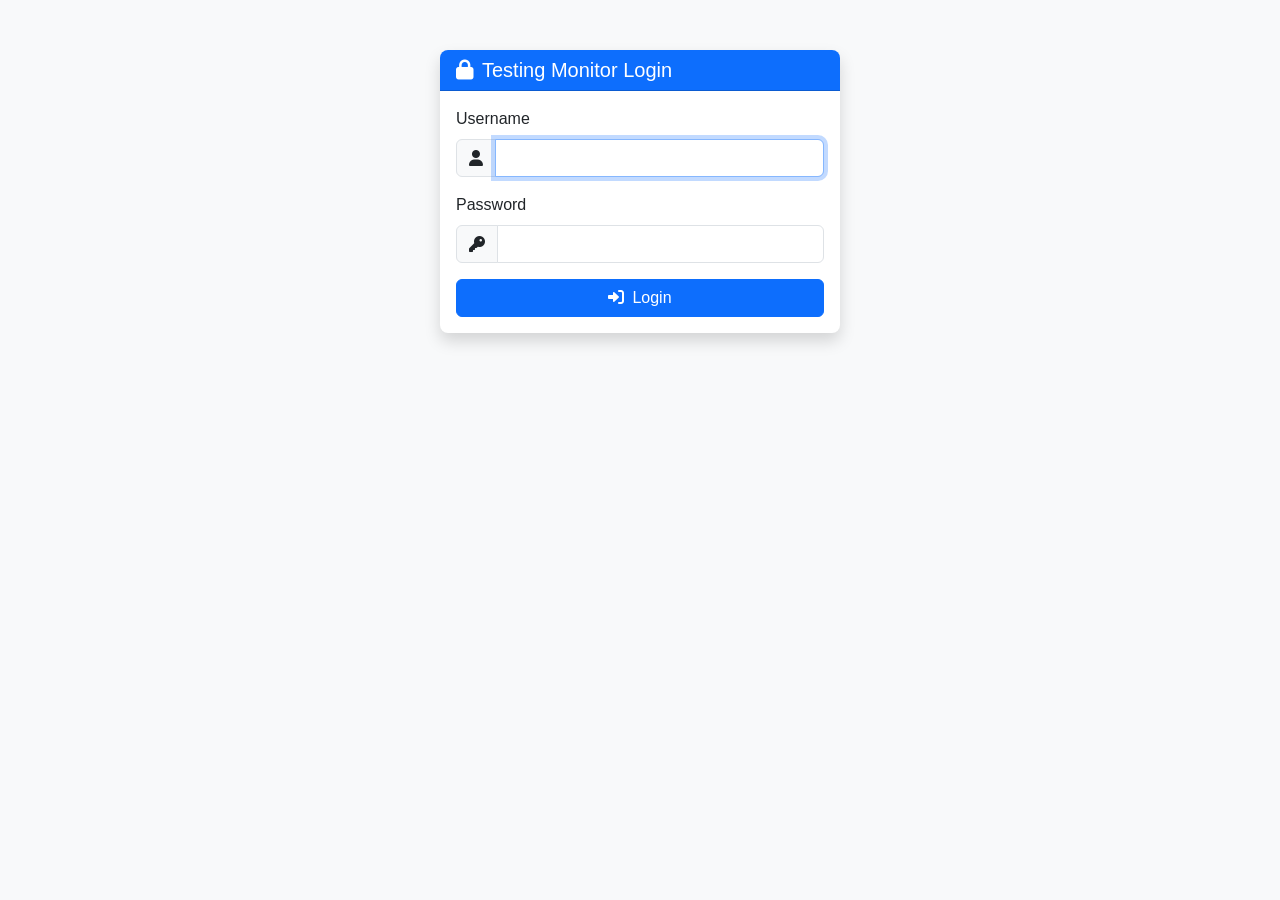
<file: index.html>
<!DOCTYPE html>
<html lang="en">
<head>
    <meta charset="UTF-8">
    <meta name="viewport" content="width=device-width, initial-scale=1.0">
    <title>Testing Monitor - Login</title>
    
    <!-- Bootstrap 5 CSS -->
    <link href="https://cdn.jsdelivr.net/npm/bootstrap@5.3.0-alpha1/dist/css/bootstrap.min.css" rel="stylesheet">
    <!-- Font Awesome -->
    <link rel="stylesheet" href="https://cdnjs.cloudflare.com/ajax/libs/font-awesome/6.0.0-beta3/css/all.min.css">
    <!-- Custom CSS -->
    <link rel="stylesheet" href="css/style.css">
</head>
<body class="bg-light">
    <div class="container">
        <!-- Login Section -->
        <div id="loginSection" class="login-container">
            <div class="card shadow">
                <div class="card-header bg-primary text-white">
                    <h5 class="mb-0"><i class="fas fa-lock me-2"></i>Testing Monitor Login</h5>
                </div>
                <div class="card-body">
                    <form id="loginForm">
                        <div class="mb-3">
                            <label for="username" class="form-label">Username</label>
                            <div class="input-group">
                                <span class="input-group-text"><i class="fas fa-user"></i></span>
                                <input type="text" class="form-control" id="username" required autofocus>
                            </div>
                        </div>
                        <div class="mb-3">
                            <label for="password" class="form-label">Password</label>
                            <div class="input-group">
                                <span class="input-group-text"><i class="fas fa-key"></i></span>
                                <input type="password" class="form-control" id="password" required>
                            </div>
                        </div>
                        <button type="submit" class="btn btn-primary w-100">
                            <i class="fas fa-sign-in-alt me-2"></i>Login
                        </button>
                    </form>
                    <div id="loginError" class="alert alert-danger mt-3 d-none"></div>
                </div>
            </div>
        </div>
    </div>

    <!-- Toast container -->
    <div class="toast-container position-fixed bottom-0 end-0 p-3"></div>

    <!-- Scripts -->
    <script src="https://cdn.jsdelivr.net/npm/bootstrap@5.3.0-alpha1/dist/js/bootstrap.bundle.min.js"></script>
    <script src="config.js"></script>
    <script src="js/utils.js"></script>
    <script src="js/api.js"></script>
    <script src="js/auth.js"></script>
    <script src="js/components/loading-overlay.js"></script>
    <script>
        // Initialize auth
        document.addEventListener('DOMContentLoaded', function() {
            AuthModule.init();
            
            // If already logged in, redirect to compilers page
            if (ApiService.getToken()) {
                window.location.href = 'compilers.html';
            }
        });
    </script>
</body>
</html>
</file>
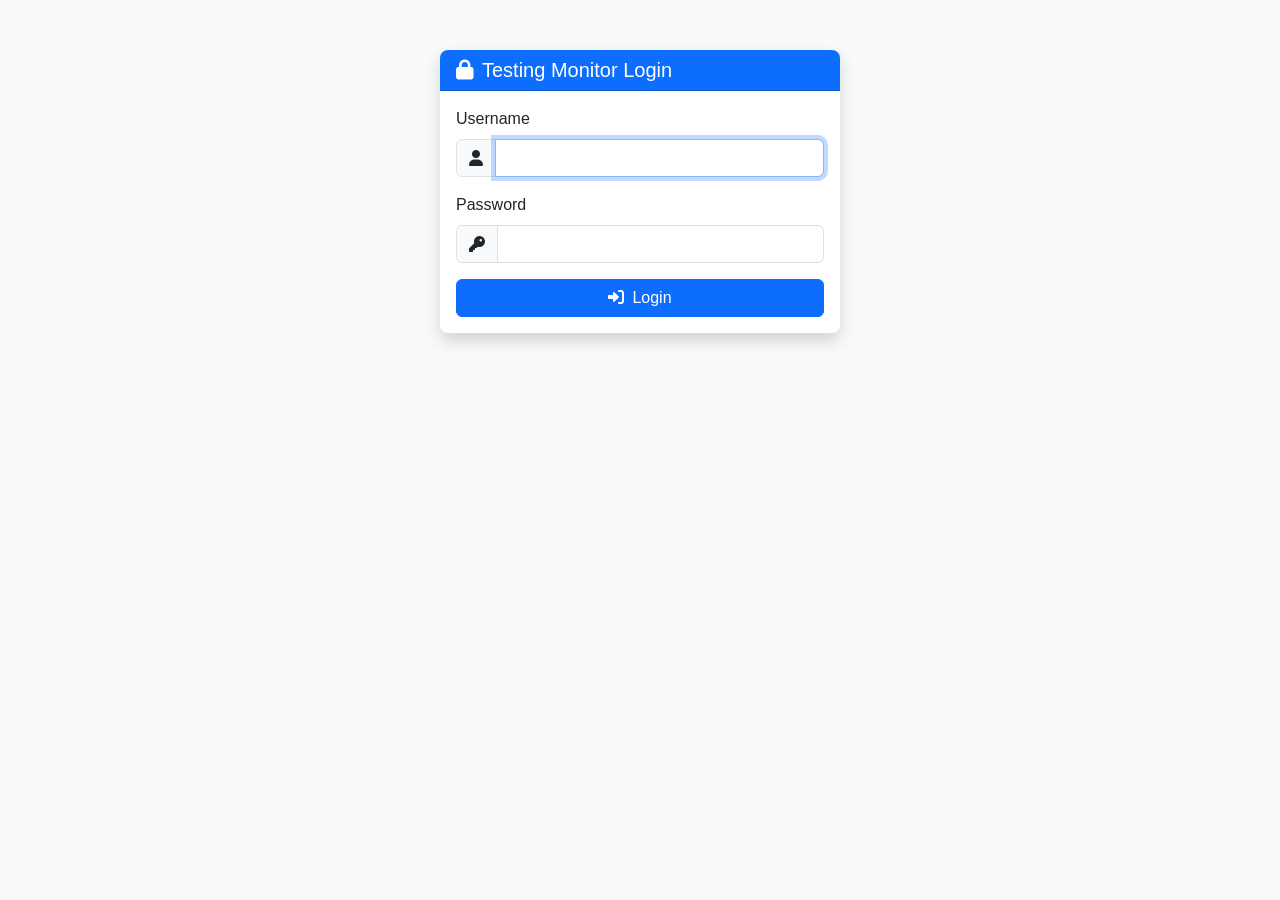
<file: tests.html>
<!DOCTYPE html>
<html lang="en">
<head>
    <meta charset="UTF-8">
    <meta name="viewport" content="width=device-width, initial-scale=1.0">
    <title>Tests - Testing Monitor</title>
    
    <!-- Bootstrap 5 CSS -->
    <link href="https://cdn.jsdelivr.net/npm/bootstrap@5.3.0-alpha1/dist/css/bootstrap.min.css" rel="stylesheet">
    <!-- Font Awesome -->
    <link rel="stylesheet" href="https://cdnjs.cloudflare.com/ajax/libs/font-awesome/6.0.0-beta3/css/all.min.css">
    <!-- Custom CSS -->
    <link rel="stylesheet" href="css/style.css">
</head>
<body>
    <!-- Navigation -->
    <nav class="navbar navbar-expand-lg navbar-dark bg-primary">
        <div class="container-fluid">
            <a class="navbar-brand" href="compilers.html">Testing Monitor</a>
            <button class="navbar-toggler" type="button" data-bs-toggle="collapse" data-bs-target="#navbarNav">
                <span class="navbar-toggler-icon"></span>
            </button>
            <div class="collapse navbar-collapse" id="navbarNav">
                <ul class="navbar-nav me-auto">
                    <li class="nav-item">
                        <a class="nav-link" href="compilers.html"><i class="fas fa-code me-1"></i>Compilers</a>
                    </li>
                    <li class="nav-item">
                        <a class="nav-link active" href="tests.html"><i class="fas fa-vial me-1"></i>Tests</a>
                    </li>
                    <li class="nav-item">
                        <a class="nav-link" href="headers.html"><i class="fas fa-file-code me-1"></i>Headers</a>
                    </li>
                    <li class="nav-item">
                        <a class="nav-link" href="tasks.html"><i class="fas fa-tasks me-1"></i>Tasks</a>
                    </li>
                </ul>
                <div class="d-flex align-items-center">
                    <span id="loginStatus" class="navbar-text me-3 text-white"></span>
                    <button id="logoutBtn" class="btn btn-sm btn-light">
                        <i class="fas fa-sign-out-alt"></i> Logout
                    </button>
                </div>
            </div>
        </div>
    </nav>

    <!-- Main container -->
    <div class="container mt-4">
        <div class="row mb-3">
            <div class="col-12">
                <div class="btn-group" role="group">
                    <a href="test-create.html" class="btn btn-primary">
                        <i class="fas fa-plus-circle me-2"></i>Create New Test
                    </a>
                    <button class="btn btn-success" onclick="testsPage.showUploadModal()">
                        <i class="fas fa-upload me-2"></i>Upload Test File
                    </button>
                    <button class="btn btn-info" onclick="testsPage.showGroupUploadModal()">
                        <i class="fas fa-folder-upload me-2"></i>Upload Test Group
                    </button>
                    <button class="btn btn-warning" onclick="testsPage.showCreateGroupModal()">
                        <i class="fas fa-folder-plus me-2"></i>New Group
                    </button>
                    <a href="test-execute.html" class="btn btn-danger">
                        <i class="fas fa-play me-2"></i>Execute Tests
                    </a>
                </div>
            </div>
        </div>

        <div class="row">
            <div class="col-12">
                <div class="card shadow-sm">
                    <div class="card-header bg-info text-white d-flex justify-content-between align-items-center">
                        <h6 class="mb-0"><i class="fas fa-folder-open me-2"></i>Tests & Groups</h6>
                        <div>
                            <span id="currentFolder" class="me-3 text-white"></span>
                            <button class="btn btn-sm btn-light" onclick="testsPage.refreshCurrentFolder()">
                                <i class="fas fa-sync-alt"></i> Refresh
                            </button>
                        </div>
                    </div>
                    <div class="card-body">
                        <!-- Breadcrumb navigation -->
                        <nav aria-label="breadcrumb" class="mb-3" id="breadcrumbNav"></nav>
                        
                        <!-- Tests and groups list -->
                        <div id="testsList">
                            <div class="text-center py-4">
                                <div class="spinner-border text-primary" role="status">
                                    <span class="visually-hidden">Loading...</span>
                                </div>
                            </div>
                        </div>
                    </div>
                </div>
            </div>
        </div>
    </div>

    <!-- Upload Test Modal -->
    <div class="modal fade" id="uploadModal" tabindex="-1">
        <div class="modal-dialog">
            <div class="modal-content">
                <div class="modal-header bg-warning">
                    <h5 class="modal-title">Upload Test File</h5>
                    <button type="button" class="btn-close" data-bs-dismiss="modal"></button>
                </div>
                <div class="modal-body">
                    <form id="uploadTestForm" enctype="multipart/form-data">
                        <div class="mb-3">
                            <label class="form-label">File</label>
                            <input type="file" class="form-control" name="file" accept=".txt,.cs,.cpp,.c" required>
                        </div>
                        <button type="submit" class="btn btn-warning w-100">
                            <i class="fas fa-upload me-2"></i>Upload
                        </button>
                    </form>
                </div>
            </div>
        </div>
    </div>

    <!-- Upload Test Group Modal -->
    <div class="modal fade" id="groupUploadModal" tabindex="-1">
        <div class="modal-dialog">
            <div class="modal-content">
                <div class="modal-header bg-info text-white">
                    <h5 class="modal-title">Upload Test Group</h5>
                    <button type="button" class="btn-close btn-close-white" data-bs-dismiss="modal"></button>
                </div>
                <div class="modal-body">
                    <form id="uploadGroupForm" enctype="multipart/form-data">
                        <input type="hidden" id="groupUploadId">
                        <div class="mb-3">
                            <small class="text-muted">The group will upload into the current folder.</small>
                        </div>
                        <div class="mb-3">
                            <label class="form-label">File</label>
                            <input type="file" class="form-control" name="file" accept=".zip,.tar,.gz,.tgz" required>
                            <small class="text-muted">Upload a compressed file containing test group structure</small>
                        </div>
                        <button type="submit" class="btn btn-info w-100">
                            <i class="fas fa-upload me-2"></i>Upload Group
                        </button>
                    </form>
                </div>
            </div>
        </div>
    </div>

    <!-- Create Group Modal -->
    <div class="modal fade" id="createGroupModal" tabindex="-1">
        <div class="modal-dialog">
            <div class="modal-content">
                <div class="modal-header bg-success text-white">
                    <h5 class="modal-title">Create New Group</h5>
                    <button type="button" class="btn-close btn-close-white" data-bs-dismiss="modal"></button>
                </div>
                <div class="modal-body">
                    <form id="createGroupForm">
                        <div class="mb-3">
                            <label class="form-label">Group Name</label>
                            <input type="text" class="form-control" id="groupName" required>
                        </div>
                        <button type="submit" class="btn btn-success w-100">
                            <i class="fas fa-save me-2"></i>Create Group
                        </button>
                    </form>
                </div>
            </div>
        </div>
    </div>

    <!-- Toast container -->
    <div class="toast-container position-fixed bottom-0 end-0 p-3"></div>

    <!-- Debug - Check URL immediately -->
    <script>
        // Debug URL parameters - run immediately
        (function() {
            console.log('%c🔍🔍🔍 IMMEDIATE DEBUG: Checking URL parameters', 'color: blue; font-weight: bold');
            const urlParams = new URLSearchParams(window.location.search);
            const folderId = urlParams.get('folder');
            console.log('%c🔍🔍🔍 IMMEDIATE DEBUG: folder parameter =', 'color: blue;', folderId);
            
            if (folderId) {
                console.log('%c🔍🔍🔍 IMMEDIATE DEBUG: Will navigate to folder:', 'color: blue;', folderId);
                // Store in a global for later use
                window.__initialFolder = folderId;
            }
        })();
    </script>

    <!-- Scripts - Load in correct order -->
    <script src="https://cdn.jsdelivr.net/npm/bootstrap@5.3.0-alpha1/dist/js/bootstrap.bundle.min.js"></script>
    <script src="config.js"></script>
    <script src="js/utils.js"></script>
    <script src="js/api.js"></script>
    <script src="js/auth.js"></script>
    
    <!-- Shared test modules -->
    <script src="js/pages/tests/tests-common.js"></script>
    <script src="js/pages/tests/tests-navigation.js"></script>
    <script src="js/pages/tests/tests-header-assignment.js"></script>
    <script src="js/pages/tests/tests-modals.js"></script>
    <script src="js/pages/tests/tests-crud.js"></script>
    
    <!-- Main tests page -->
    <script src="js/pages/tests.js"></script>

    <!-- Loading Overlay -->
    <script src="js/components/loading-overlay.js"></script>

    <!-- Final check after all scripts are loaded -->
    <script>
        // Check again after all scripts are loaded
        setTimeout(function() {
            console.log('%c🔍🔍🔍 FINAL CHECK: URL parameters after scripts loaded', 'color: green; font-weight: bold');
            const urlParams = new URLSearchParams(window.location.search);
            const folderId = urlParams.get('folder');
            console.log('%c🔍🔍🔍 FINAL CHECK: folder parameter =', 'color: green;', folderId);
            
            if (folderId && typeof testsPage !== 'undefined') {
                console.log('%c🔍🔍🔍 FINAL CHECK: Manually triggering navigation to folder:', 'color: green;', folderId);
                // Force navigation if not already done
                setTimeout(function() {
                    if (TestsCommon.currentParentId !== folderId) {
                        console.log('%c🔍🔍🔍 FINAL CHECK: Forcing navigation to folder', 'color: green;', folderId);
                        TestsCommon.currentPath = [];
                        TestsCommon.currentParentId = folderId;
                        testsPage.loadTests(folderId);
                    }
                }, 500);
            }
        }, 1000);
    </script>
</body>
</html>
</file>
<file: css/style.css>
/* Custom styles */
:root {
    --primary-color: #0d6efd;
    --success-color: #198754;
    --info-color: #0dcaf0;
    --warning-color: #ffc107;
    --danger-color: #dc3545;
}

body {
    background-color: #f8f9fa;
    font-family: 'Segoe UI', Tahoma, Geneva, Verdana, sans-serif;
}

/* Login container */
.login-container {
    max-width: 400px;
    margin: 50px auto;
}

/* Code textareas */
.code-textarea {
    font-family: 'Consolas', 'Monaco', 'Courier New', monospace;
    font-size: 14px;
    line-height: 1.5;
    background-color: #f8f9fa;
    border: 1px solid #ced4da;
    border-radius: 4px;
    resize: vertical;
}

.code-textarea:focus {
    background-color: #fff;
    border-color: var(--primary-color);
    box-shadow: 0 0 0 0.2rem rgba(13, 110, 253, 0.25);
}

/* Cards */
.card {
    border: none;
    border-radius: 8px;
    transition: transform 0.2s;
}

.card.shadow-sm:hover {
    box-shadow: 0 0.5rem 1rem rgba(0, 0, 0, 0.15) !important;
}

.card-header {
    border-top-left-radius: 8px !important;
    border-top-right-radius: 8px !important;
    font-weight: 500;
}

/* List groups */
.list-group-item {
    border-left: none;
    border-right: none;
    padding: 1rem;
}

.list-group-item:first-child {
    border-top: none;
}

.list-group-item:last-child {
    border-bottom: none;
}

/* Buttons */
.btn {
    border-radius: 6px;
    font-weight: 500;
    transition: all 0.2s;
}

.btn-sm {
    border-radius: 4px;
}

/* Tabs */
.nav-tabs {
    border-bottom: 2px solid #dee2e6;
}

.nav-tabs .nav-link {
    border: none;
    color: #6c757d;
    font-weight: 500;
    padding: 0.75rem 1.25rem;
    margin-right: 0.5rem;
    border-radius: 8px 8px 0 0;
}

.nav-tabs .nav-link:hover {
    color: var(--primary-color);
    background-color: #e9ecef;
}

.nav-tabs .nav-link.active {
    color: var(--primary-color);
    background-color: #fff;
    border-bottom: 3px solid var(--primary-color);
}

/* Toast notifications */
.toast-container {
    z-index: 1100;
}

.toast {
    background-color: #fff;
    border-left: 4px solid;
    border-radius: 6px;
    box-shadow: 0 0.5rem 1rem rgba(0, 0, 0, 0.15);
}

.toast.success {
    border-left-color: var(--success-color);
}

.toast.error {
    border-left-color: var(--danger-color);
}

.toast.warning {
    border-left-color: var(--warning-color);
}

.toast.info {
    border-left-color: var(--info-color);
}

/* Loading spinner */
.spinner-border {
    width: 3rem;
    height: 3rem;
}

/* Code execution result */
.execution-result {
    background-color: #1e1e1e;
    color: #d4d4d4;
    padding: 1rem;
    border-radius: 6px;
    font-family: 'Consolas', 'Monaco', 'Courier New', monospace;
    font-size: 14px;
    max-height: 300px;
    overflow: auto;
}

.execution-result pre {
    margin: 0;
    color: inherit;
    background: none;
    border: none;
    padding: 0;
}

/* Badges */
.badge {
    padding: 0.5rem 0.75rem;
    font-weight: 500;
    border-radius: 6px;
}

/* Responsive adjustments */
@media (max-width: 768px) {
    .container {
        padding-left: 15px;
        padding-right: 15px;
    }
    
    .nav-tabs .nav-link {
        padding: 0.5rem 0.75rem;
        font-size: 0.9rem;
    }
    
    .card-header h6 {
        font-size: 0.9rem;
    }
}

/* Animation for loading */
@keyframes pulse {
    0% { opacity: 1; }
    50% { opacity: 0.5; }
    100% { opacity: 1; }
}

.loading-pulse {
    animation: pulse 1.5s infinite;
}

/* Modal styles */
.modal-content {
    border: none;
    border-radius: 12px;
    box-shadow: 0 10px 30px rgba(0,0,0,0.2);
}

.modal-header {
    border-top-left-radius: 12px;
    border-top-right-radius: 12px;
    padding: 1rem 1.5rem;
}

.modal-header .btn-close {
    filter: brightness(0) invert(1);
    opacity: 0.8;
}

.modal-header .btn-close:hover {
    opacity: 1;
}

.modal-body {
    padding: 1.5rem;
    max-height: 70vh;
    overflow-y: auto;
}

.modal-footer {
    border-bottom-left-radius: 12px;
    border-bottom-right-radius: 12px;
    padding: 1rem 1.5rem;
    border-top: 1px solid #dee2e6;
}

.modal-lg {
    max-width: 800px;
}

/* Code content in modal */
#testContentBody, #headerContentBody {
    background-color: #1e1e1e;
    color: #d4d4d4;
    padding: 1rem;
    border-radius: 8px;
    font-family: 'Consolas', 'Monaco', 'Courier New', monospace;
    font-size: 14px;
    line-height: 1.6;
    white-space: pre-wrap;
    word-wrap: break-word;
    margin: 0;
}

#testContentBody code, #headerContentBody code {
    color: #d4d4d4;
    background: none;
}

/* Modal animation */
.modal.fade .modal-dialog {
    transform: scale(0.8);
    transition: transform 0.2s ease-in-out;
}

.modal.show .modal-dialog {
    transform: scale(1);
}

/* Form control plaintext in modal */
.form-control-plaintext {
    background-color: #f8f9fa;
    padding: 0.5rem 1rem;
    border-radius: 6px;
    margin-bottom: 0.5rem;
}

/* Syntax highlighting colors (optional) */
.token.comment { color: #6a9955; }
.token.keyword { color: #569cd6; }
.token.string { color: #ce9178; }
.token.number { color: #b5cea8; }
.token.function { color: #dcdcaa; }
</file>
